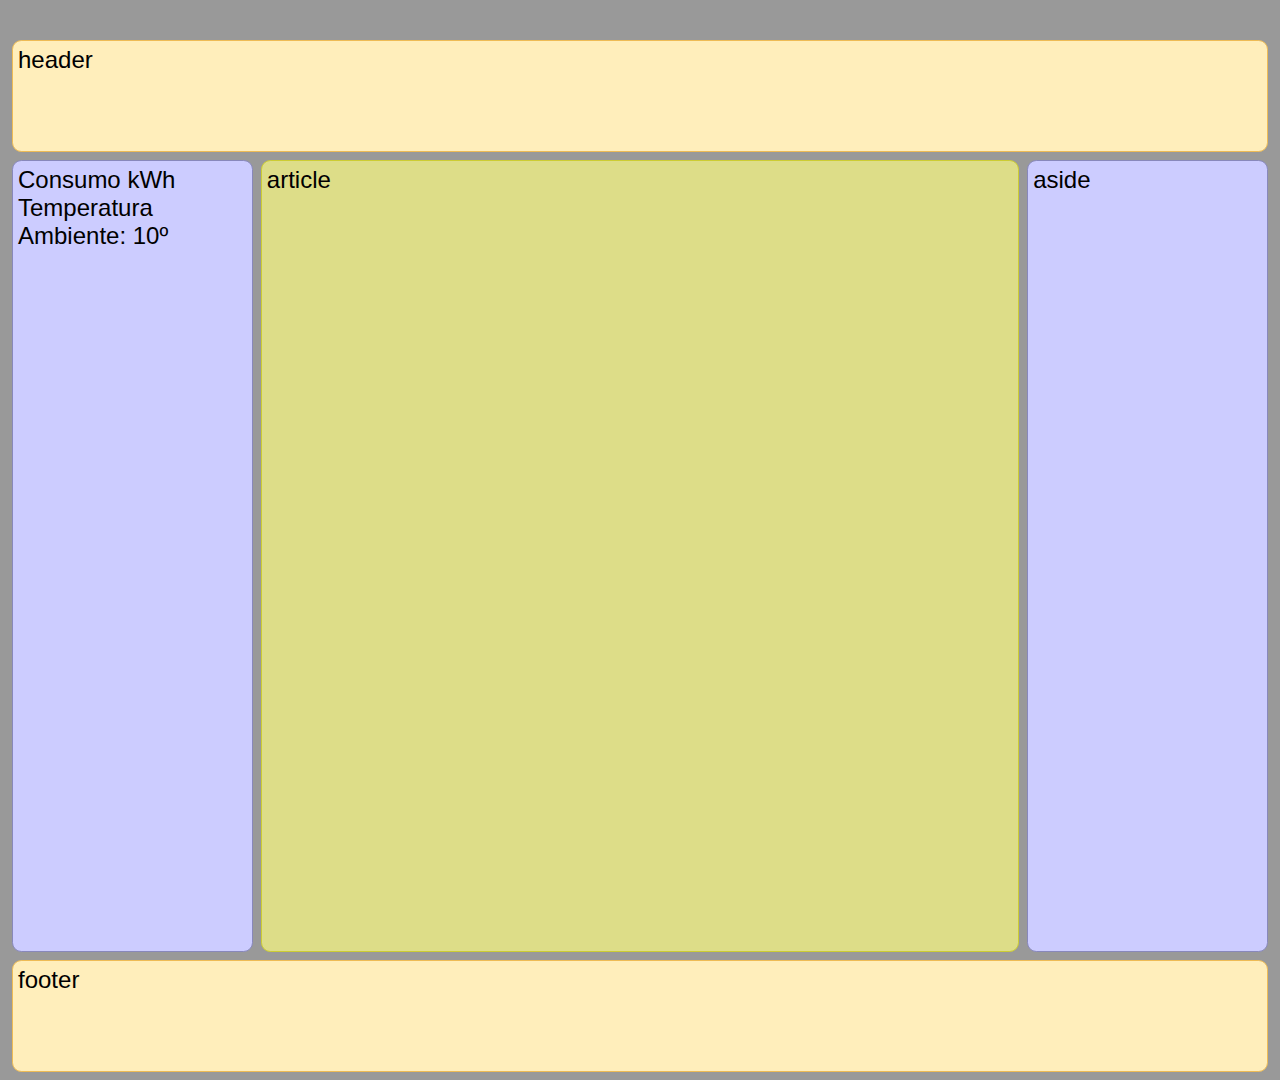
<file: index.html>
​<!DOCTYPE html>
<html lang="pt">
<meta charset='utf-8'>
  <head>
    <style>

  body {
   font: 24px Helvetica;
   background: #999999;
  }

  #main {
   min-height: 800px;
   margin: 0px;
   padding: 0px;
   display: -webkit-flex;
   display:         flex;
   -webkit-flex-flow: row;
           flex-flow: row;
   }
 
  #main > article {
   margin: 4px;
   padding: 5px;
   border: 1px solid #cccc33;
   border-radius: 7pt;
   background: #dddd88;
   -webkit-flex: 3 1 60%;
           flex: 3 1 60%;
   -webkit-order: 2;
           order: 2;
   }
  
  #main > nav {
   margin: 4px;
   padding: 5px;
   border: 1px solid #8888bb;
   border-radius: 7pt;
   background: #ccccff;
   -webkit-flex: 1 6 20%;
           flex: 1 6 20%;
   -webkit-order: 1;
           order: 1;
   }
  
  #main > aside {
   margin: 4px;
   padding: 5px;
   border: 1px solid #8888bb;
   border-radius: 7pt;
   background: #ccccff;
   -webkit-flex: 1 6 20%;
           flex: 1 6 20%;
   -webkit-order: 3;
           order: 3;
   }
 
  header, footer {
   display: block;
   margin: 4px;
   padding: 5px;
   min-height: 100px;
   border: 1px solid #eebb55;
   border-radius: 7pt;
   background: #ffeebb;
   }
 
  /* Too narrow to support three columns */
  @media all and (max-width: 640px) {
  
   #main, #page {
    -webkit-flex-flow: column;
            flex-direction: column;
   }

   #main > article, #main > nav, #main > aside {
    /* Return them to document order */
    -webkit-order: 0;
            order: 0;
   }
  
   #main > nav, #main > aside, header, footer {
    min-height: 50px;
    max-height: 50px;
   }
  }

 </style>
  </head>
  <body>
 <header>header</header>
 <div id='main'>
    <article>article</article>
    <nav>
      <div class="temperatura"> </div>
<div class="consumo">Consumo <span id="soma"  size="10px"></span> kWh</div>
  <div class="termometro"></div>
</nav>
    <aside>aside</aside>
 </div>
 <footer>footer</footer>
  </body>  
  <script type="text/javascript" src='js/Calculadora.js'></script>
  <script type="text/javascript" src='js/Termometro.js'></script>
  <script type="text/javascript" src='js/Casa.js'></script>
  <script type="text/javascript" src='js/start.js'></script>
  <script type="text/javascript" src='js/Efeito.js'></script>
</html>
</file>
